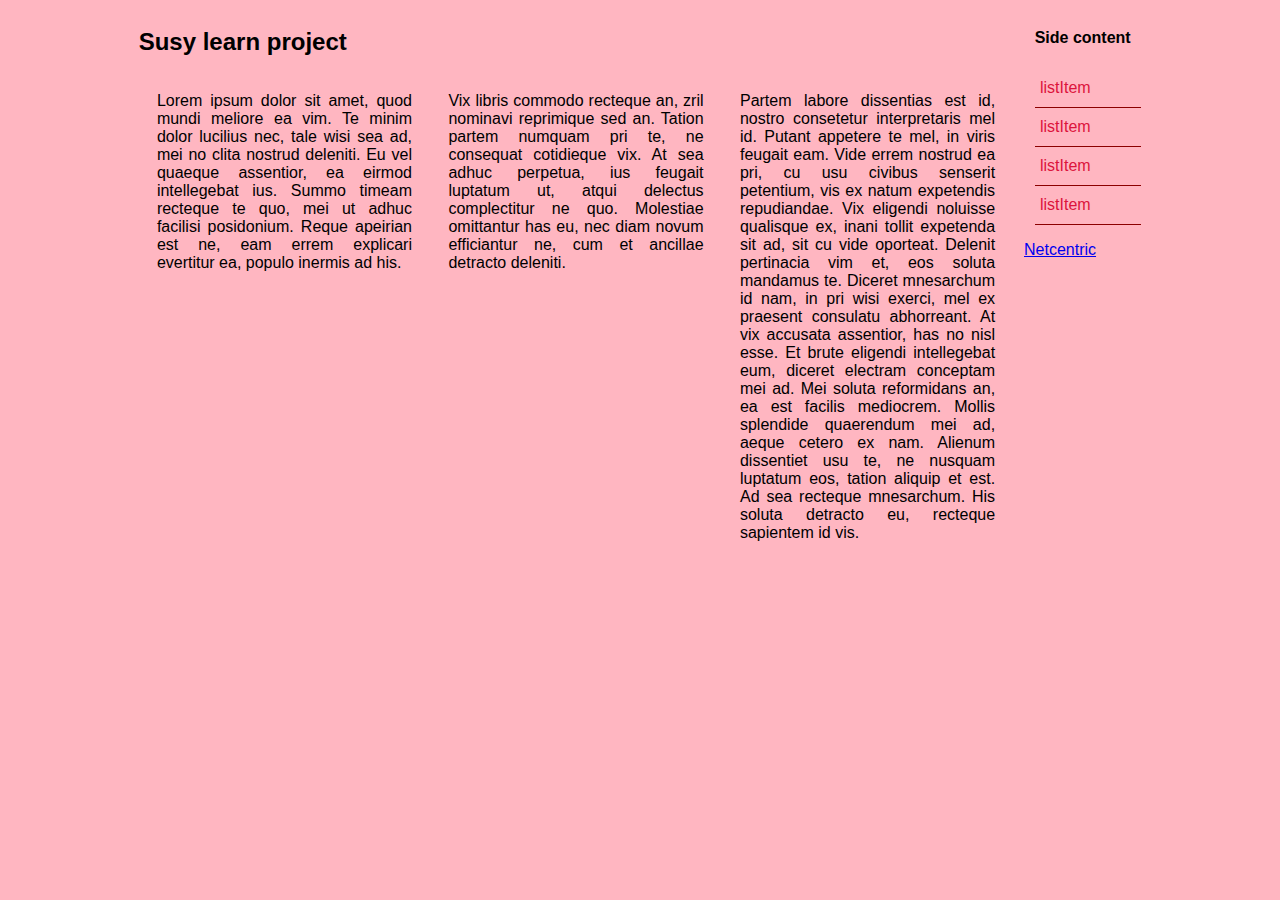
<file: index.html>
<!DOCTYPE html>
<html lang="en">
<!--[if lt IE 7]>      <html class="no-js no-svg lt-ie10 lt-ie9 lt-ie8 lt-ie7" lang="en"> <![endif]-->
<!--[if IE 7]>         <html class="no-js no-svg lt-ie10 lt-ie9 lt-ie8" lang="en"> <![endif]-->
<!--[if IE 8]>         <html class="no-js no-svg lt-ie10 lt-ie9" lang="en"> <![endif]-->
<!--[if IE 9]>         <html class="no-js no-svg lt-ie10" lang="en"> <![endif]-->
<!--[if gt IE 9]><!--> <html class="no-js no-svg" lang="en"> <!--<![endif]-->
<head>
    <meta charset="UTF-8">
    <title>Susy</title>

    <meta property="og:title" content="Susy"/>
    <meta property="og:type" content="article"/>

    <meta property="og:url" content="http://www.google.es"/>

    <meta name="viewport" content="width=device-width" context="text"/>
    <link rel="stylesheet" href="css/main.css"/>
</head>
<body>
<main>

    <h2>Susy learn project</h2>


        <p class="col1">
            Lorem ipsum dolor sit amet, quod mundi meliore ea vim. Te minim dolor lucilius nec, tale wisi sea ad, mei no clita nostrud deleniti. Eu vel quaeque assentior, ea eirmod intellegebat ius. Summo timeam recteque te quo, mei ut adhuc facilisi posidonium. Reque apeirian est ne, eam errem explicari evertitur ea, populo inermis ad his.
            </p>
    <p class="col2">
            Vix libris commodo recteque an, zril nominavi reprimique sed an. Tation partem numquam pri te, ne consequat cotidieque vix. At sea adhuc perpetua, ius feugait luptatum ut, atqui delectus complectitur ne quo. Molestiae omittantur has eu, nec diam novum efficiantur ne, cum et ancillae detracto deleniti.
       </p>
    <p class="col3">
            Partem labore dissentias est id, nostro consetetur interpretaris mel id. Putant appetere te mel, in viris feugait eam. Vide errem nostrud ea pri, cu usu civibus senserit petentium, vis ex natum expetendis repudiandae. Vix eligendi noluisse qualisque ex, inani tollit expetenda sit ad, sit cu vide oporteat.
            Delenit pertinacia vim et, eos soluta mandamus te. Diceret mnesarchum id nam, in pri wisi exerci, mel ex praesent consulatu abhorreant. At vix accusata assentior, has no nisl esse. Et brute eligendi intellegebat eum, diceret electram conceptam mei ad. Mei soluta reformidans an, ea est facilis mediocrem.
            Mollis splendide quaerendum mei ad, aeque cetero ex nam. Alienum dissentiet usu te, ne nusquam luptatum eos, tation aliquip et est. Ad sea recteque mnesarchum. His soluta detracto eu, recteque sapientem id vis.
        </p>

</main>

    <aside>
        <h4>Side content</h4>
        <ul>
            <li><a href="">listItem</a></li>
            <li><a href="">listItem</a></li>
            <li><a href="">listItem</a></li>
            <li><a href="">listItem</a></li>
        </ul>

    </aside>

<a href="http://www.netcentric.biz" title="netcentric mirta" aria-label="netcentric link to home">Netcentric</a>

<script src="//platform.linkedin.com/in.js" type="text/javascript"></script>
<script type="IN/MemberProfile" data-id="https://www.linkedin.com/in/mirta-cettul-98226720" data-format="inline"></script>

<div class="linkedin">
<script src="//platform.linkedin.com/in.js" type="text/javascript"></script>
<script type="IN/CompanyInsider" data-id="2593950"></script>
</div>

</body>
</html>
</file>
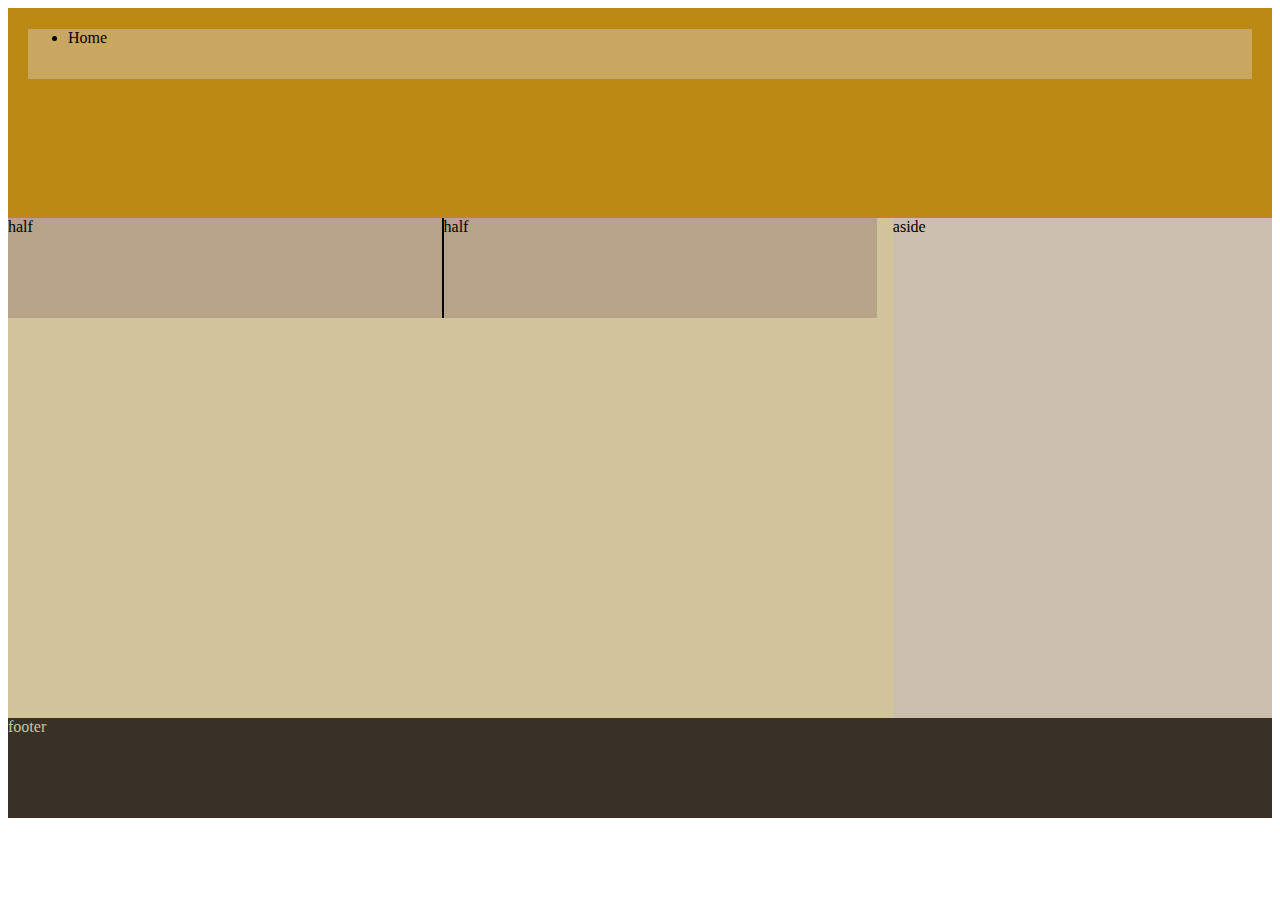
<file: ejercicio2.html>
<!DOCTYPE html>
<html lang="en">
<head>
    <meta charset="UTF-8">
    <title>Ejercicio2 grid</title>
    <link rel="stylesheet" href="css/eje2.css"/>
</head>
<body>
<header>
    <div id="header" role="banner">
        <nav>
            <ul>
                <li class="mainNav__item">
                    <a class="mainNav__link">Home</a>
                </li>
            </ul>
        </nav>
    </div>
</header>
<article>
    <div id="main" role="main">
        <div>
            <div class="half">half</div>
            <div class="half">half</div>
        </div>
    </div>
</article>
<aside>
    <div role="complementary">aside
    </div>
</aside>
<footer>
    <div id="footer" role="contentinfo">footer</div>
</footer>
</body>
</file>
<file: css/main.css>
/*$widelayout:(
        columns:24,
        gutters: 1/4,
        math:fluid,
        output:float,
        gutter-position:inside,
);*/
body {
  background: lightpink;
  font-family: sans-serif;
  max-width: 80%;
  margin-left: auto;
  margin-right: auto;
  background-size: cover;
}
body:after {
  content: " ";
  display: block;
  clear: both;
}

aside ul {
  padding: 0;
}
aside ul li {
  list-style: none;
  margin: 0;
}
aside ul li a {
  display: block;
  padding: 10px 5%;
  text-decoration: none;
  color: crimson;
  border-bottom: 1px solid darkred;
}

/*una manera de definir 8 columnas
main {
  @include span(8);
  text-align: justify;
}*/
/*sintaxi breve
main {
  @include span(8 at 0 of 24 1/8);
}*/
@media (min-width: 800px) {
  main {
    -moz-box-sizing: border-box;
    -webkit-box-sizing: border-box;
    box-sizing: border-box;
    width: 66.66667%;
    float: left;
    padding-left: 2.08333%;
    padding-right: 2.08333%;
    text-align: justify;
  }

  aside {
    -moz-box-sizing: border-box;
    -webkit-box-sizing: border-box;
    box-sizing: border-box;
    width: 33.33333%;
    float: right;
    padding-left: 2.08333%;
    padding-right: 2.08333%;
  }
}
@media (min-width: 1000px) {
  main {
    -moz-box-sizing: border-box;
    -webkit-box-sizing: border-box;
    box-sizing: border-box;
    width: 87.5%;
    float: left;
    padding-left: 1.04167%;
    padding-right: 1.04167%;
    text-align: justify;
  }
  main .col1,
  main .col2,
  main .col3 {
    -moz-box-sizing: border-box;
    -webkit-box-sizing: border-box;
    box-sizing: border-box;
    width: 33.33333%;
    float: left;
    padding-left: 2.08333%;
    padding-right: 2.08333%;
  }

  aside {
    -moz-box-sizing: border-box;
    -webkit-box-sizing: border-box;
    box-sizing: border-box;
    width: 12.5%;
    float: left;
    padding-left: 1.04167%;
    padding-right: 1.04167%;
  }
}
</file>
<file: css/eje2.css>
header div {
  background: #bb8a15;
  min-height: 200px;
  padding: 5px 20px;
}

nav {
  background: #c8a860;
  min-height: 50px;
}

#main {
  width: 70%;
  float: left;
  min-height: 500px;
  background: #d1c49a;
}
#main .half {
  min-height: 100px;
  background: #b7a28a;
  width: 49%;
  float: left;
}
#main .half:first-child {
  border-right: 2px solid;
}

aside {
  float: right;
  width: 30%;
  min-height: 500px;
  background: #cbbead;
}

footer {
  clear: both;
  min-height: 100px;
  background: #383128;
  color: #d1c49a;
}
</file>
